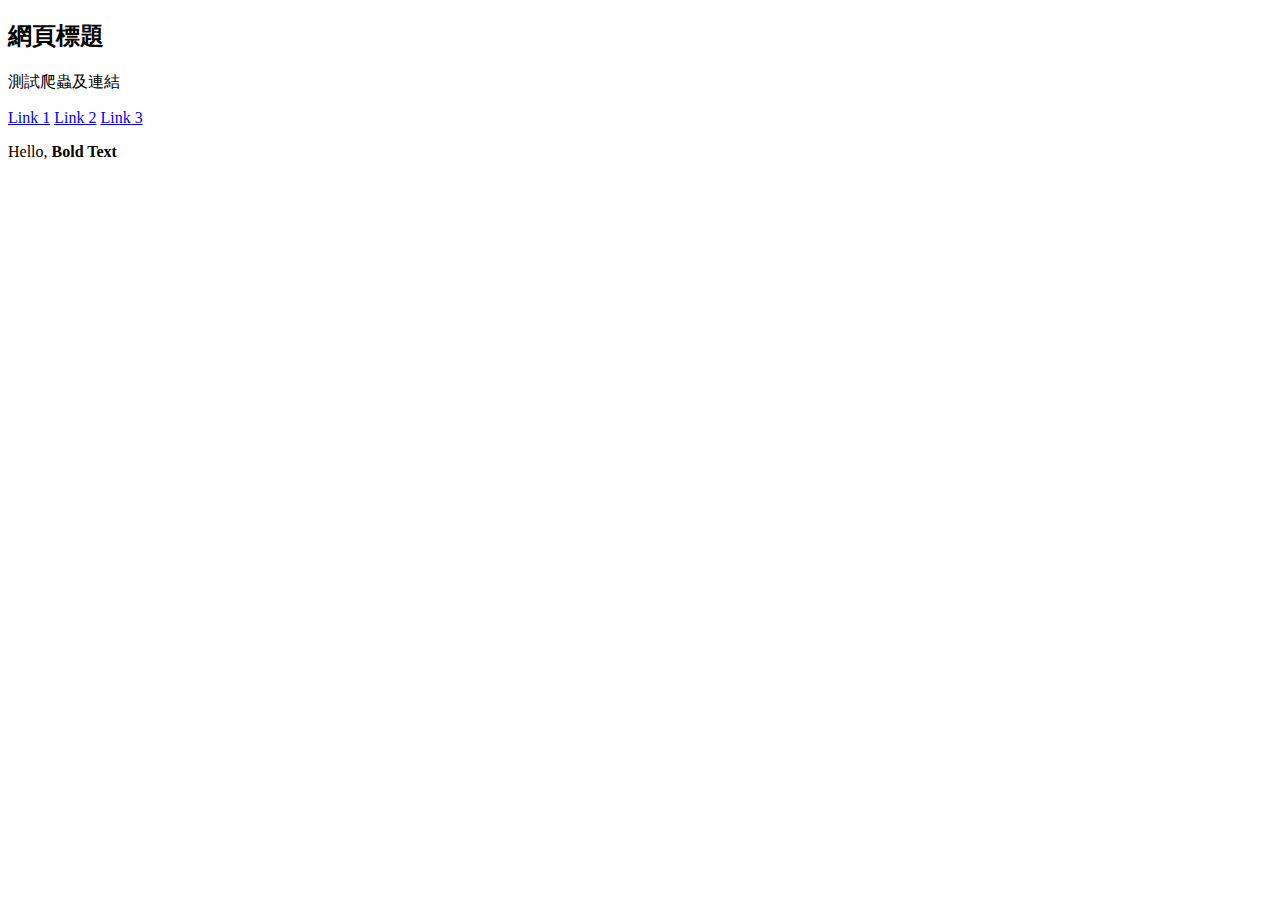
<file: templates/test.html>
<!DOCTYPE html>
<html lang="zh">

<head>
    <meta charset="UTF-8">
    <title>測試網頁</title>
</head>

<body>
    <h2>網頁標題</h2>
    <p>測試爬蟲及連結</p>
    <a id="link1" href="https://www.yahoo.com.tw/">Link 1</a>
    <a id="link2" href="https://www.youtube.com/">Link 2</a>
    <a id="link3" href="https://www.sina.com.tw/">Link 3</a>
    <p>Hello, <b class="boldtext">Bold Text</b></p>
</body>

</html>
</file>
